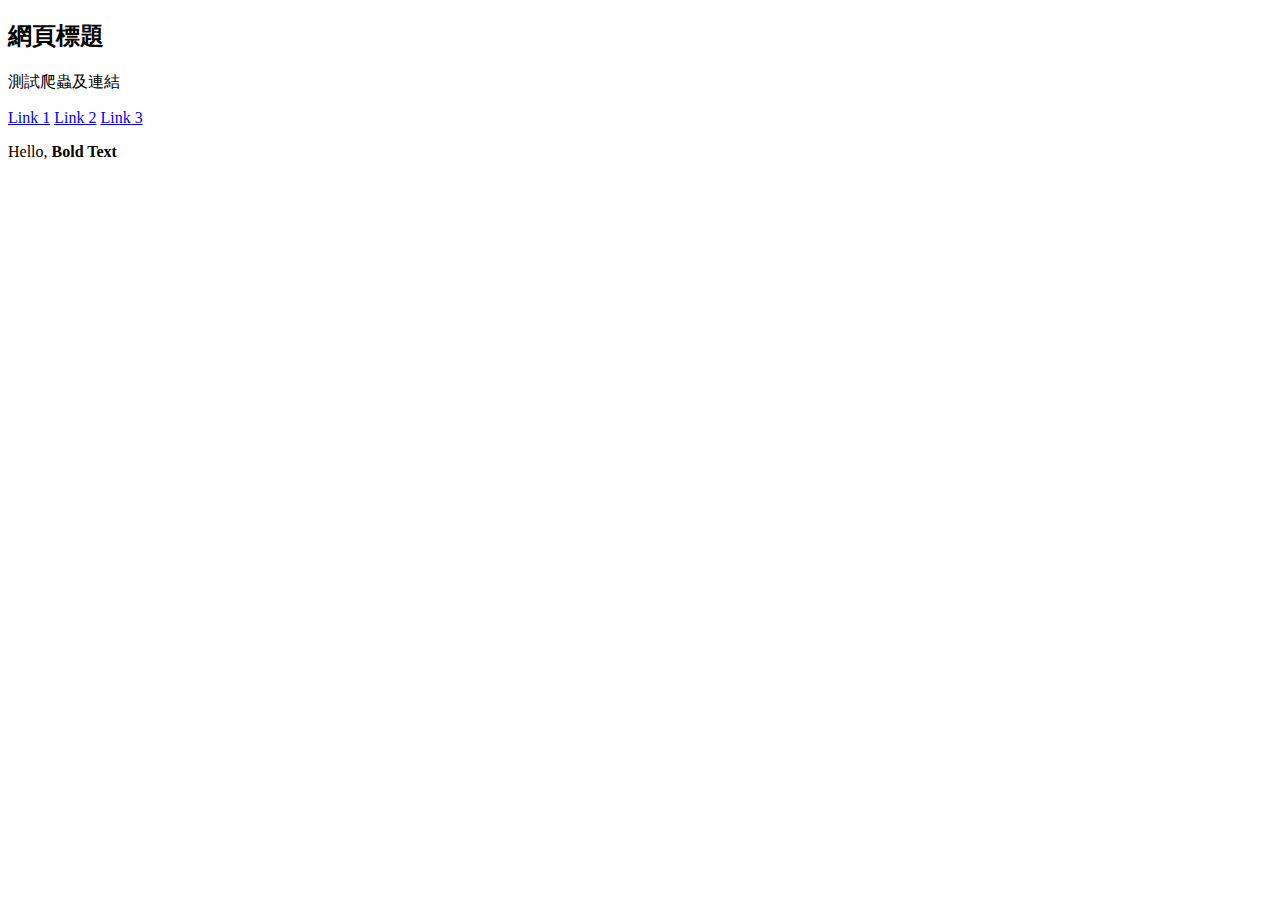
<file: templates/test.html>
<!DOCTYPE html>
<html lang="zh">

<head>
    <meta charset="UTF-8">
    <title>測試網頁</title>
</head>

<body>
    <h2>網頁標題</h2>
    <p>測試爬蟲及連結</p>
    <a id="link1" href="https://www.yahoo.com.tw/">Link 1</a>
    <a id="link2" href="https://www.youtube.com/">Link 2</a>
    <a id="link3" href="https://www.sina.com.tw/">Link 3</a>
    <p>Hello, <b class="boldtext">Bold Text</b></p>
</body>

</html>
</file>
